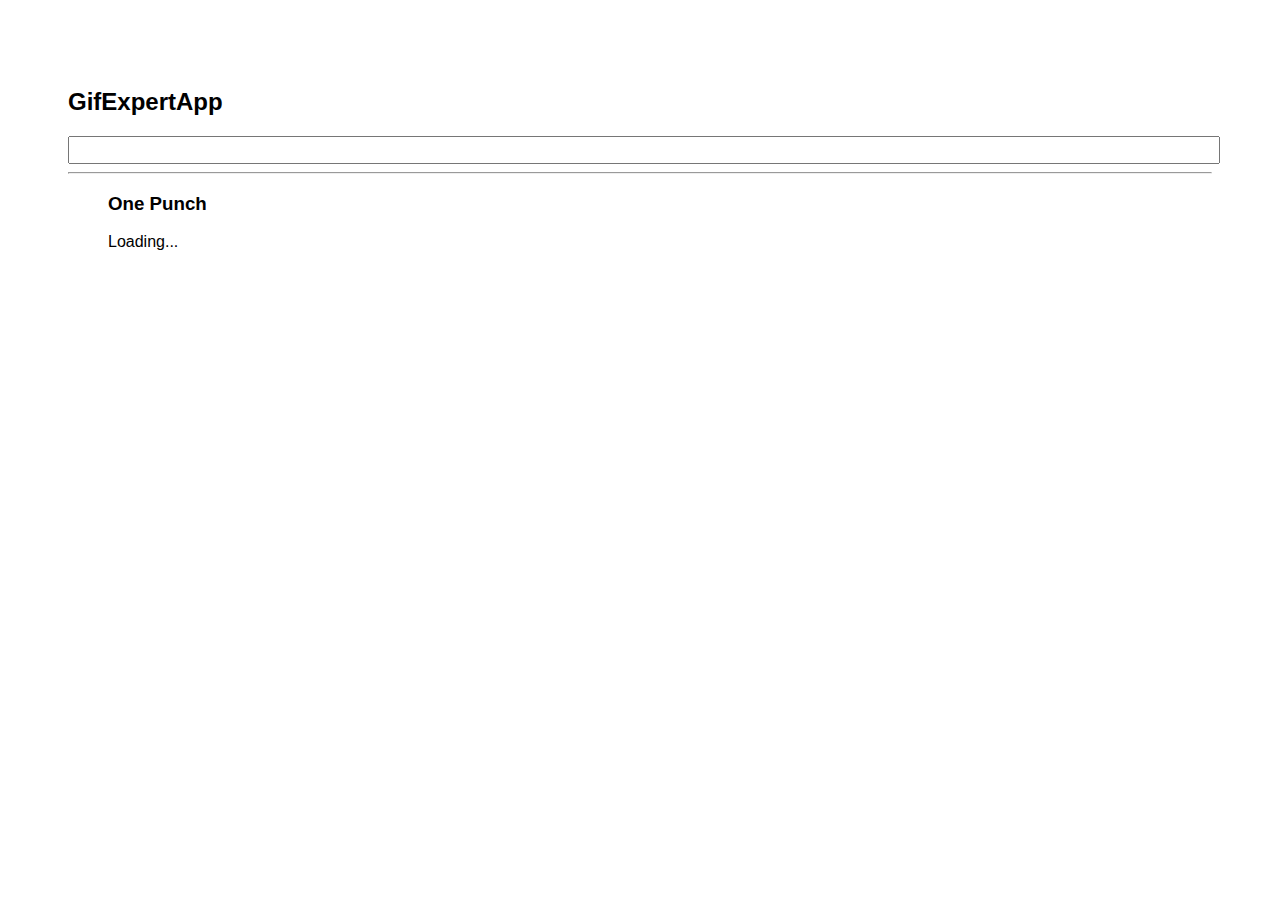
<file: docs/index.html>
<!DOCTYPE html>
<html lang="en">
  <head>
    <meta charset="utf-8" />
    <link rel="icon" href="./favicon.ico" />
    <meta name="viewport" content="width=device-width,initial-scale=1" />
    <meta name="theme-color" content="#000000" />
    <meta
      name="description"
      content="Web site created using create-react-app"
    />
    <link rel="apple-touch-icon" href="./logo192.png" />
    <link rel="manifest" href="./manifest.json" />
    <link
      rel="stylesheet"
      href="https://cdnjs.cloudflare.com/ajax/libs/animate.css/4.1.1/animate.min.css"
    />
    <title>GifExpert</title>
    <link href="./static/css/main.e90113e6.chunk.css" rel="stylesheet" />
  </head>
  <body>
    <noscript>You need to enable JavaScript to run this app.</noscript>
    <div id="root"></div>
    <script>
      !(function (e) {
        function r(r) {
          for (
            var n, p, f = r[0], i = r[1], l = r[2], c = 0, s = [];
            c < f.length;
            c++
          )
            (p = f[c]),
              Object.prototype.hasOwnProperty.call(o, p) &&
                o[p] &&
                s.push(o[p][0]),
              (o[p] = 0);
          for (n in i)
            Object.prototype.hasOwnProperty.call(i, n) && (e[n] = i[n]);
          for (a && a(r); s.length; ) s.shift()();
          return u.push.apply(u, l || []), t();
        }
        function t() {
          for (var e, r = 0; r < u.length; r++) {
            for (var t = u[r], n = !0, f = 1; f < t.length; f++) {
              var i = t[f];
              0 !== o[i] && (n = !1);
            }
            n && (u.splice(r--, 1), (e = p((p.s = t[0]))));
          }
          return e;
        }
        var n = {},
          o = { 1: 0 },
          u = [];
        function p(r) {
          if (n[r]) return n[r].exports;
          var t = (n[r] = { i: r, l: !1, exports: {} });
          return e[r].call(t.exports, t, t.exports, p), (t.l = !0), t.exports;
        }
        (p.m = e),
          (p.c = n),
          (p.d = function (e, r, t) {
            p.o(e, r) ||
              Object.defineProperty(e, r, { enumerable: !0, get: t });
          }),
          (p.r = function (e) {
            "undefined" != typeof Symbol &&
              Symbol.toStringTag &&
              Object.defineProperty(e, Symbol.toStringTag, { value: "Module" }),
              Object.defineProperty(e, "__esModule", { value: !0 });
          }),
          (p.t = function (e, r) {
            if ((1 & r && (e = p(e)), 8 & r)) return e;
            if (4 & r && "object" == typeof e && e && e.__esModule) return e;
            var t = Object.create(null);
            if (
              (p.r(t),
              Object.defineProperty(t, "default", { enumerable: !0, value: e }),
              2 & r && "string" != typeof e)
            )
              for (var n in e)
                p.d(
                  t,
                  n,
                  function (r) {
                    return e[r];
                  }.bind(null, n)
                );
            return t;
          }),
          (p.n = function (e) {
            var r =
              e && e.__esModule
                ? function () {
                    return e.default;
                  }
                : function () {
                    return e;
                  };
            return p.d(r, "a", r), r;
          }),
          (p.o = function (e, r) {
            return Object.prototype.hasOwnProperty.call(e, r);
          }),
          (p.p = "/");
        var f = (this["webpackJsonpgif-expert-app"] =
            this["webpackJsonpgif-expert-app"] || []),
          i = f.push.bind(f);
        (f.push = r), (f = f.slice());
        for (var l = 0; l < f.length; l++) r(f[l]);
        var a = i;
        t();
      })([]);
    </script>
    <script src="./static/js/2.bd4015a2.chunk.js"></script>
    <script src="./static/js/main.e78c2f2d.chunk.js"></script>
  </body>
</html>
</file>
<file: docs/static/css/main.e90113e6.chunk.css>
*{font-family:Helvetica,Arial,sans-serif}body{padding:60px}input{color:grey;font-size:1.2rem;width:100%}.card-grid{display:-webkit-flex;display:flex;-webkit-flex-direction:row;flex-direction:row;-webkit-flex-wrap:wrap;flex-wrap:wrap}.card{-webkit-align-content:center;align-content:center;border:1px solid grey;border-radius:6px;overflow:hidden;margin-bottom:10px;margin-right:10px}.card p{padding:5px;text-align:center}.card img{max-height:170px}
/*# sourceMappingURL=main.e90113e6.chunk.css.map */
</file>
